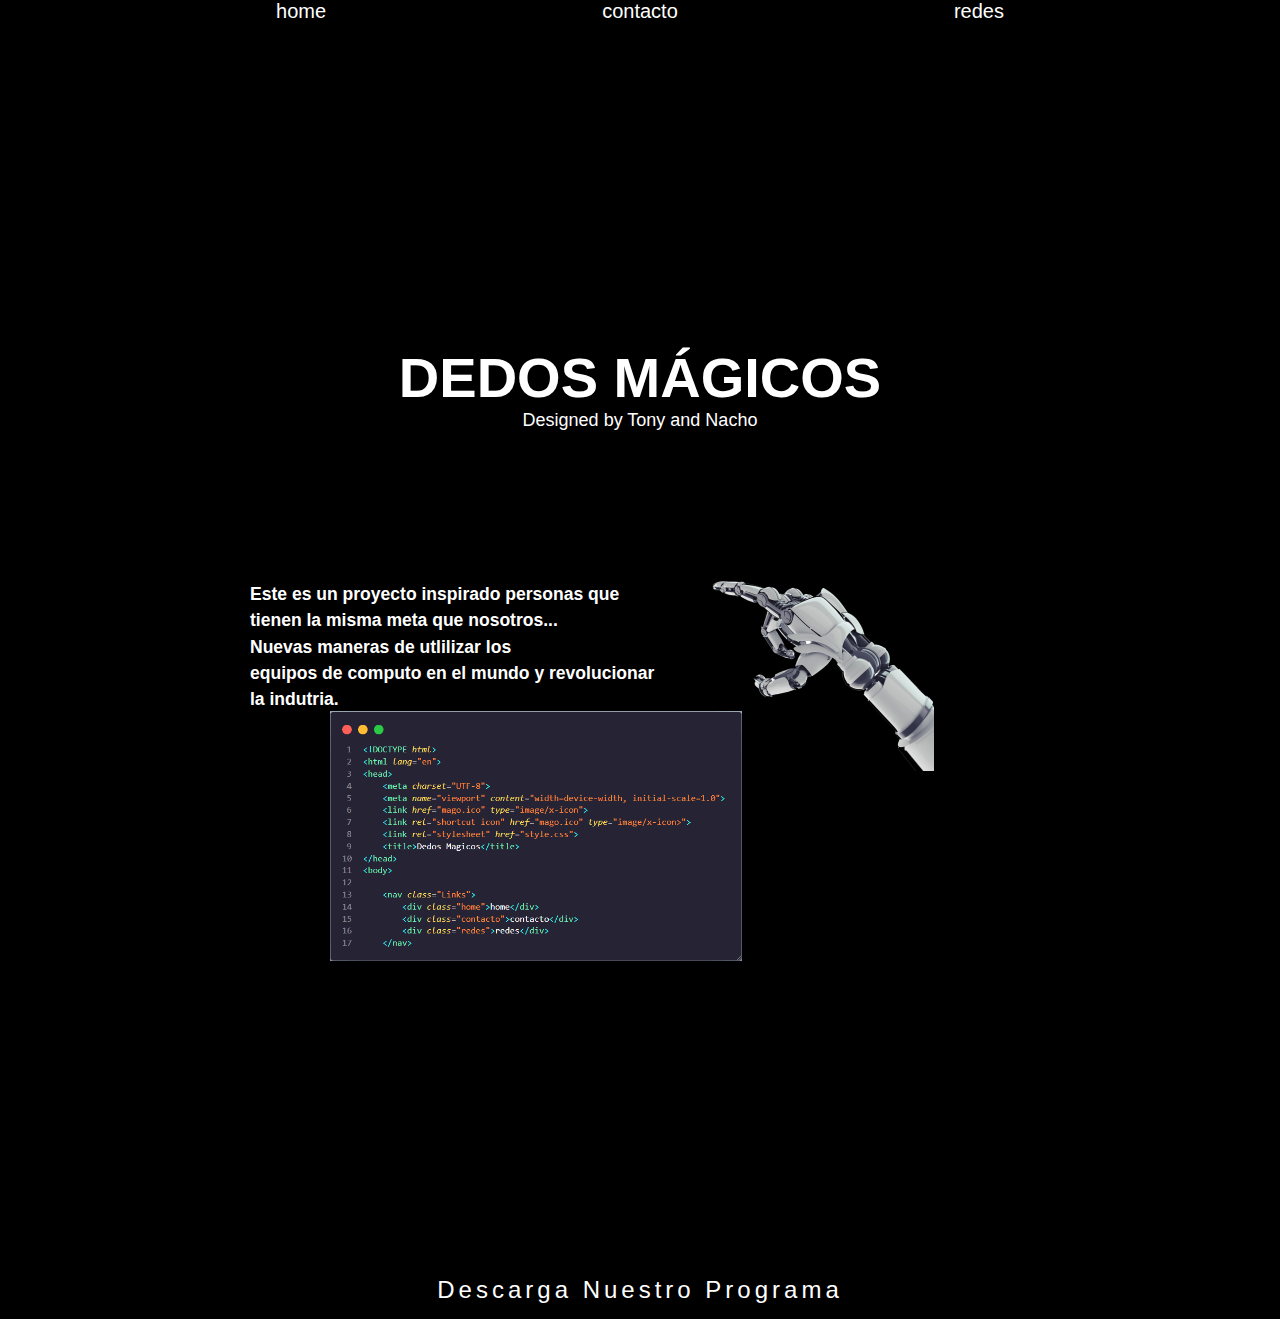
<file: index.html>
<!DOCTYPE html>
<html lang="en">
<head>
    <meta charset="UTF-8">
    <meta name="viewport" content="width=device-width, initial-scale=1.0">
    <link href="mago.ico" type="image/x-icon">
    <link rel="shortcut icon" href="mago.ico" type="image/x-icon>">
    <link rel="stylesheet" href="style.css">
    <title>Dedos Magicos</title>
</head>
<body>
    <div class="padre">
    </div>
    <nav class="Links">
        <div class="home">home</div>
        <div class="contacto">contacto</div>
        <div class="redes">redes</div>
    </nav>
    
    <!-- Titulo Principal -->
    <div class="Titulo">
        <h1>DEDOS MÁGICOS</h1>
        <p class="creador">Designed by Tony and Nacho</p>
    </div>

    <!-- Fondo -->
    <div class="fondo"></div>

    <!-- Contenido -->
    <div class="descripcion">
        <h3>Este es un proyecto inspirado personas que
            <br>
            tienen la misma meta que nosotros...
            <br>
            Nuevas maneras de utlilizar los
            <br>
            equipos de computo en el mundo y revolucionar
            <br>
            la indutria.
        </h3>
        <img src="mano robot.png" alt="mano robot" class="objeto_flotante">
        <img src="CODE.png" alt="codigo ejemplo" class="codigo_ejemplo">
    </div>

<!-- Boton de descarga -->
<a href="#" class="btn_neon">
    <span id="span1"></span>
    <span id="span2"></span>
    <span id="span3"></span>
    <span id="span4"></span>
    Descarga Nuestro Programa
</a> 

</body>
</html>
</file>
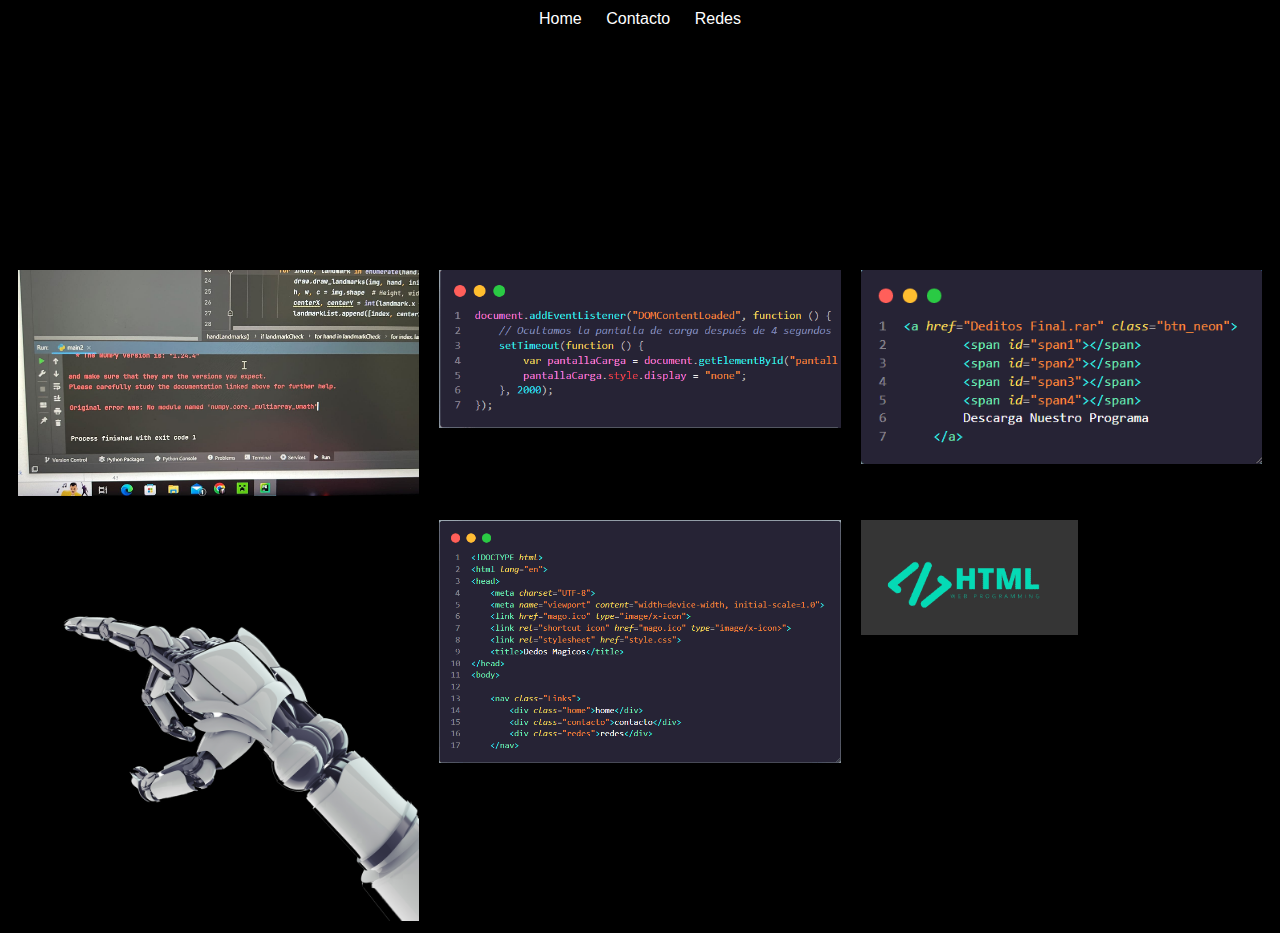
<file: galeria.html>
<!DOCTYPE html>
<html lang="en">
<head>
    <meta charset="UTF-8">
    <meta name="viewport" content="width=device-width, initial-scale=1.0">
    <link rel="stylesheet" href="galeria.css">
    <title>Galeria Dedos Magicos</title>
</head>
<body>

    <nav class="navbar">
        <ul>
            <li><a href="#">Home</a>
                <ul class="submenu">
                    <li><a href="/">Home</a></li>
                    <li><a href="galeria.html">Galería</a></li>
                </ul>
            </li>
            <li><a href="#">Contacto</a>
                <ul class="submenu">
                    <li><a href="#">Jasson: ramosjasson36gmail.com
                        Teléfono 47699314</a></li>
                        <li><a>Tony: tonycontacto361@gmail.con
                        Telefono 46315239
                    </a></li>
                </ul>
            </li>
            <li><a href="#">Redes</a>
                <ul class="submenu">
                    <li><a href="https://www.instagram.com/nachordl/#">Instagrams: nachordl</a></li>
                    <li><a href="https://www.instagram.com/_antony.tony/#"> _antony.tony</a></li>
                </ul>
            </li>
        </ul>
    </nav>


    <div class="gallery">
        <div class="row">
            <div class="image">
                <img src="imagen1.jpg" alt="Imagen 1">
                <div class="overlay">
                    <p></p>
                </div>
            </div>
            <div class="image">
                <img src="CODE 2.png" alt="Imagen 2">
                <div class="overlay">
                    <p></p>
                </div>
            </div>
            <div class="image">
                <img src="CODE 3.png" alt="Imagen 3">
                <div class="overlay">
                    <p></p>
                </div>
            </div>
        </div>
        <div class="row">
            <div class="image">
                <img src="mano robot.png" alt="Imagen 4">
                <div class="overlay">
                    <p></p>
                </div>
            </div>
            <div class="image">
                <img src="CODE.png" alt="Imagen 5">
                <div class="overlay">
                    <p></p>
                </div>
            </div>
            <div class="image">
                <img src="CODE 4.png"Imagen 6">
                <div class="overlay">
                    <p></p>
                </div>
            </div>
        </div>
    </div>
</body>
</html>
</file>
<file: style.css>
*{
    margin: 0;
    margin-top: 0;
    box-sizing: 0;
    font-family: Verdana, Geneva, Tahoma, sans-serif;
}

body{
    background-color: black;
    background-size: 500%;
}

.Links{
    height: 5vh; 
    display: flex;
    justify-content: center;
    justify-content: space-evenly;
    font-size: 20px;
    color: #fff;
    flex-wrap: wrap;
}


nav .Links{
    width: 25%;
    height: 100%;
    color: #fff;
    flex-wrap: wrap;
}

nav .home{
    color: #fff;
    transition: transform 0.2s;
    flex-wrap: wrap;
}

nav .home:hover{
    transform: scale(1.2);
}

nav .contacto{
    color: #fff;
    transition: transform 0.2s;
    flex-wrap: wrap;
}

nav .contacto:hover{
    transform: scale(1.2);
}

nav .redes{
    color: #fff;
    transition: transform 0.2s;
    flex-wrap: wrap;
}

nav .redes:hover{
    transform: scale(1.2);
}

.Titulo{
    color: white; 
    text-align: center;
    margin: 300px 0;
    font-size: 28px;
    flex-wrap: wrap;
}


.creador{
    font-size: 2vh;
    flex-wrap: wrap;
}

.descripcion{
    font-size: 15px;
    line-height: 1.5;
    margin-bottom: 300px;
    margin-left: 250px;
    margin-top: -150px;
    color: white;
    font-family:monospace;
    display: flex;
    align-items: top;
    flex-wrap: wrap;
}

.codigo_ejemplo{ 
    animation-name: floating;
    animation-duration: 3s;
    animation-iteration-count: infinite;
    animation-timing-function: ease-in-out;
    margin-left: 80px;
    margin-top: 5px;
    flex-wrap: wrap;
    }
     
@keyframes floating {
    0% { transform: translate(0,  0px); }
    50%  { transform: translate(0, 15px); }
    100%   { transform: translate(0, -0px); }   
    }

.codigo_ejemplo{
    height: 250px;
    margin-top: -60px;
    flex-wrap: wrap;
}

.button{            
    padding: 10px 20px;       
    border: none;             
    border-radius: 5px;       
    cursor: pointer;
    flex-wrap: wrap;
}

.button{
    display: flex;
    justify-content: flex-end; 
    align-items: center;      
    height: 40px; 
    flex-wrap: wrap;
}

.btn_neon{
    position: relative;
    display: inline-block;
    padding: 15px 30px;
    color: #fff;
    letter-spacing: 4px;
    font-size: 24px;
    text-decoration: none;
    overflow: hidden;
    transition: 0.2s;
    flex-wrap: wrap;
}

.btn_neon:hover{
    background:#a945c7;
    box-shadow: 0 0 10px #a945c7, 0 0 40px
    #a945c7, 0 0 80px #a945c7;
    transition-delay: 1s;  
}

.btn_neon span{
    position: absolute;
    display: block;
    flex-wrap: wrap;
}

#span1{
    top: 0;
    left: -100%;
    width: 100%;
    height: 2px;
    background: linear-gradient(90deg,transparent,#a945c7);
    flex-wrap: wrap;
}

.btn_neon:hover #span1{
    left: 100%;
    transition: 1s;
}

#span3{
    bottom: 0;
    right: -100%;
    width: 100%;
    height: 2px;
    background: linear-gradient(270deg,transparent,#a945c7);
    flex-wrap: wrap;
}

.btn_neon:hover #span3{
    right: 100%;
    transition: 1s;
    transition-delay: 0.5s;
}

#span2{
    top: -100%;
    left: -100%;
    width: 2px;
    height: 100%;
    background: linear-gradient(180deg,transparent,#a945c7);
    flex-wrap: wrap;
}

.btn_neon:hover #span2{
    top: 100%;
    transition: 1s;
    transition-delay: 0.25s;
}

#span4{
    bottom: -100%;
    left: 0;
    width: 2px;
    height: 100%;
    background: linear-gradient(360deg,transparent,#a945c7);
    flex-wrap: wrap;
}

.btn_neon:hover #span4{
    bottom: 100%;
    transition: 1s;
    transition-delay: 0.25s;
}

.btn_neon{
    display: flex;
    justify-content: center;
    align-items:center ;
    flex-wrap: wrap;
}

.objeto_flotante { 
    animation-name: floating;
    animation-duration: 3s;
    animation-iteration-count: infinite;
    animation-timing-function: ease-in-out;
    margin-left: 30px;
    margin-top: 5px;
    flex-wrap: wrap;
    }
     
@keyframes floating {
    0% { transform: translate(0,  0px); }
    50%  { transform: translate(0, 15px); }
    100%   { transform: translate(0, -0px); }   
    }

.objeto_flotante{
    height: 250px;
    margin-top: -60px;
    flex-wrap: wrap;
}
</file>
<file: galeria.css>
body{
    background-color: black;
    margin-top: 30vh;
    font-family: Arial, sans-serif;
}


.navbar {
    background-color: black;
    color: #fff;
    text-align: center;
    position: fixed;
    top: 0;
    left: 0;
    right: 0;
}

.navbar ul {
    list-style: none;
    padding: 0;
    margin: 0;
}

.navbar ul li {
    display: inline-block;
    position: relative;
    padding: 10px;
}

.navbar ul li a {
    text-decoration: none;
    color: #fff;
}

/* Estilos para los menús desplegables */
.submenu {
    display: none;
    position: absolute;
    background-color: black;
    top: 100%;
    left: 0;
    z-index: 1;
}

.navbar ul li:hover .submenu {
    display: block;
}

.submenu li {
    padding: 10px;
}

.submenu li a {
    color: #fff;
    text-decoration: none;
}

.gallery {
    display: flex;
    flex-wrap: wrap;
    gap: 20px;
    justify-content: center;
}

/* Estilos de las filas */
.row {
    display: flex;
    flex-wrap: wrap;
    gap: 20px;
    justify-content: center;
}

/* Estilos de las imágenes */
.image {
    position: relative;
    overflow: hidden;
    width: calc(33.33% - 20px); /* Asegura que haya 3 imágenes por fila */
}

.image img {
    max-width: 100%;
    height: auto;
    transition: transform 0.3s;
}

/* Efecto hover en las imágenes */
.image:hover img {
    transform: scale(1.1); /* Aumenta el tamaño en un 10% */
}

/* Estilos del overlay (descripción) */
.overlay {
    position: absolute;
    top: 0;
    left: 0;
    right: 0;
    bottom: 0;
    background-color: rgba(0, 0, 0, 0.6); /* Fondo semi-transparente */
    color: #fff;
    display: flex;
    justify-content: center;
    align-items: center;
    opacity: 0; /* Inicialmente invisible */
    transition: opacity 0.3s;
}

.image:hover .overlay {
    opacity: 1; /* Mostrar el overlay al hacer hover */
}

.overlay p {
    text-align: center;
    margin: 0;
    padding: 10px;
}
</file>
